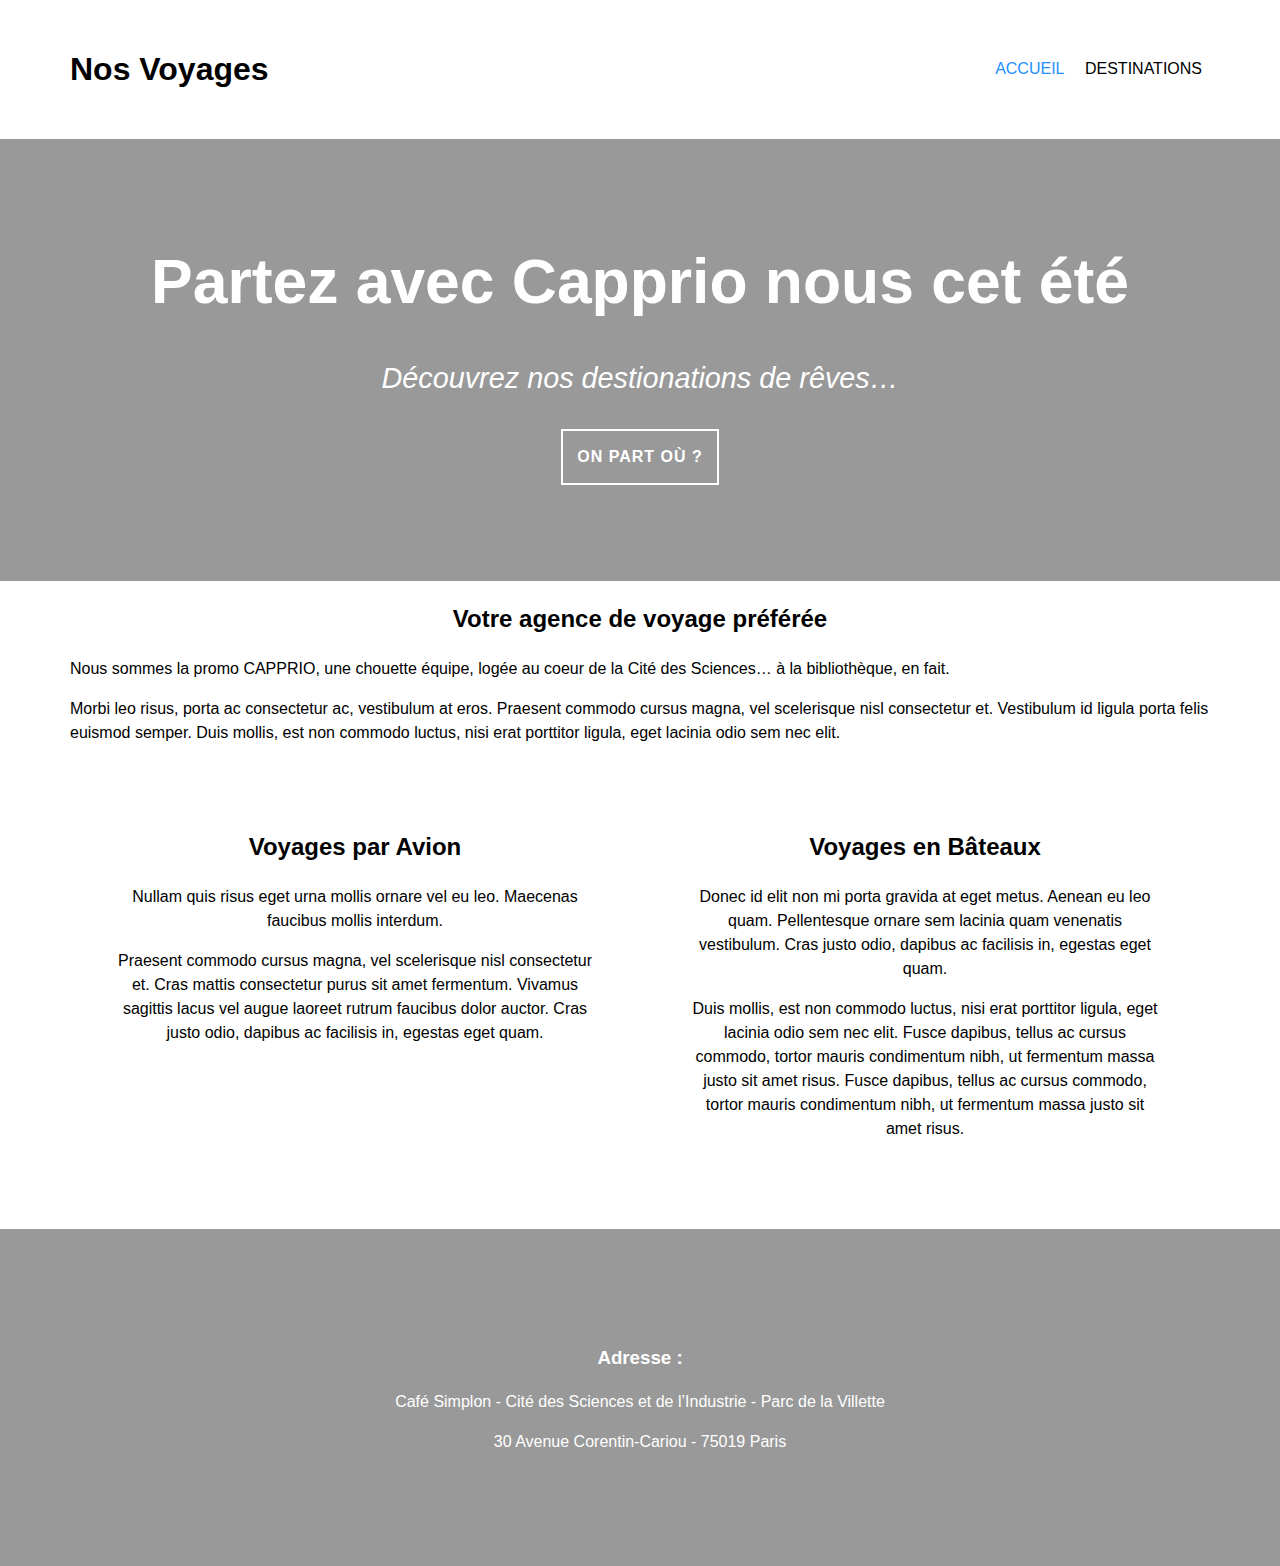
<file: index.html>
<!DOCTYPE html>
<html lang="fr">
<head>
  <meta charset="utf-8">
  <title></title>
  <link href="css/style.css" rel="stylesheet">
</head>
<body class="page-accueil">
  <header class="site-header wrapper">
    <h1 class="logo">Nos Voyages</h1>
    <nav class="nav--top">
      <ul class="nav__ul">
        <li class="nav__li"><a class="active" href="#">Accueil</a></li>
        <li class="nav__li"><a href="destinations.html">Destinations</a></li>
      </ul>
    </nav>     
  </header>
  <main>
    <header class="page-header">
      <h2 class="title page-header__title">Partez avec Capprio nous cet été</h2>
      <h3 class="subtitle page-header__subtitle">Découvrez nos destionations de rêves&hellip;</h3>
      <a class="button">On part où ?</a>
    </header>
    <div class="wrapper">
      <section id="apropos" class="light">
        <h2 class="title">Votre agence de voyage préférée</h2>
        <p>Nous sommes la promo CAPPRIO, une chouette équipe, logée au coeur de la Cité des Sciences&hellip; à la bibliothèque, en fait.</p>
        <p>Morbi leo risus, porta ac consectetur ac, vestibulum at eros. Praesent commodo cursus magna, vel scelerisque nisl consectetur et. Vestibulum id ligula porta felis euismod semper. Duis mollis, est non commodo luctus, nisi erat porttitor ligula, eget lacinia odio sem nec elit.</p>
      </section>
      <div class="row">
        <section id="apropos" class="card">
          <h2 class="title">Voyages par Avion</h2>
          <p>Nullam quis risus eget urna mollis ornare vel eu leo. Maecenas faucibus mollis interdum.</p>
          <p>Praesent commodo cursus magna, vel scelerisque nisl consectetur et. Cras mattis consectetur purus sit amet fermentum. Vivamus sagittis lacus vel augue laoreet rutrum faucibus dolor auctor. Cras justo odio, dapibus ac facilisis in, egestas eget quam.</p>
        </section>
        <section id="apropos" class="card">
          <h2 class="title">Voyages en Bâteaux</h2>
          <p>Donec id elit non mi porta gravida at eget metus. Aenean eu leo quam. Pellentesque ornare sem lacinia quam venenatis vestibulum. Cras justo odio, dapibus ac facilisis in, egestas eget quam. </p>
          <p>Duis mollis, est non commodo luctus, nisi erat porttitor ligula, eget lacinia odio sem nec elit. Fusce dapibus, tellus ac cursus commodo, tortor mauris condimentum nibh, ut fermentum massa justo sit amet risus. Fusce dapibus, tellus ac cursus commodo, tortor mauris condimentum nibh, ut fermentum massa justo sit amet risus.</p>
        </section>
      </div>
    </div>
    <section id="contact" class="contact">
      <div class="wrapper">
        <h3>Adresse :</h3>
        <p><span class="new-line">Café Simplon - Cité des Sciences et de l’Industrie - Parc de la Villette</span>
        </p>30 Avenue Corentin-Cariou - 75019 Paris</p>
      </div>
    </section>
  </main>  
</body>
</html>
</file>
<file: css/style.css>
html {
  font-family: sans-serif;
  line-height: 1.5;
  box-sizing: border-box;
}
*, *:before, *:after {
  box-sizing: inherit;
}
body {
  padding: 0;
  margin: 0;
}
.wrapper {
  width: 90%;
  max-width: 1140px;
  margin: 0 auto;
}
a {
  text-decoration: none;
}
.subtitle {
  font-weight: 300;
  font-style: italic;
}
.page-header__title {
  font-size: calc(24px + 3vw);
  margin: 0;
}
.page-header__subtitle {
  font-size:calc(16px + 1vw);
}
img {
  max-width: 100%;
}
.site-header {
  padding: 24px 0;
  display: flex;
  align-items: center;
  justify-content: space-between; 
}
.row {
  margin: 0 auto;
  display: flex;
  flex-wrap: wrap;
  justify-content: space-between;
}

.card {
  text-align: center;
  padding: 48px; 
  min-width: 240px;
  flex: 1;
  margin-bottom: 24px;
}
.card__img {
  margin-bottom: 24px;
}

.nav__ul {
  text-align: right;
  text-transform: uppercase;
}
.nav--top .nav__li {
  display: inline-block;
}
.page-header {
  text-align: center;  
  background-size: cover;
  color: #fff;
}
.page-accueil .page-header,
.contact,
.page-destinations .page-header {
  padding: 96px 48px;
  background: rgba(0, 0, 0, .4) url(https://unsplash.it/1000/600?image=1051) no-repeat center center;
  background-size:cover;
  background-attachment: fixed;
}
.page-destinations .page-header {
  background: rgba(0, 0, 0, .4) url(https://unsplash.it/1200/800?image=1050) no-repeat center center;
  background-size:cover;
  background-attachment: fixed;
}

.page-accueil .contact {
  text-align: center;
  color: #fff;
}
.button {
  display: inline-block;
  border: 2px solid;
  color: inherit;
  padding: 14px;
  text-transform: uppercase;
  letter-spacing: 1px;
  font-weight: 900;
  transition: .5s;
}
.button:hover {
  background: dodgerblue;
  color: #fff;
  border-color: dodgerblue;
}
.title {
  text-align:center;
}
.nav__li {
  margin: 0 8px;
}
.nav__li a {
  color: inherit;
  transition: 0.5s;
}
.nav__li a:hover,
.nav__li .active {
  color: dodgerblue;
}
.new-line {
  display: block;
}
.site-footer {
  padding: 24px;
  text-align: center;
}

.circle {
  border-radius: 50%;
}
.radius-20 {
  border-radius: 20px;
}
</file>
